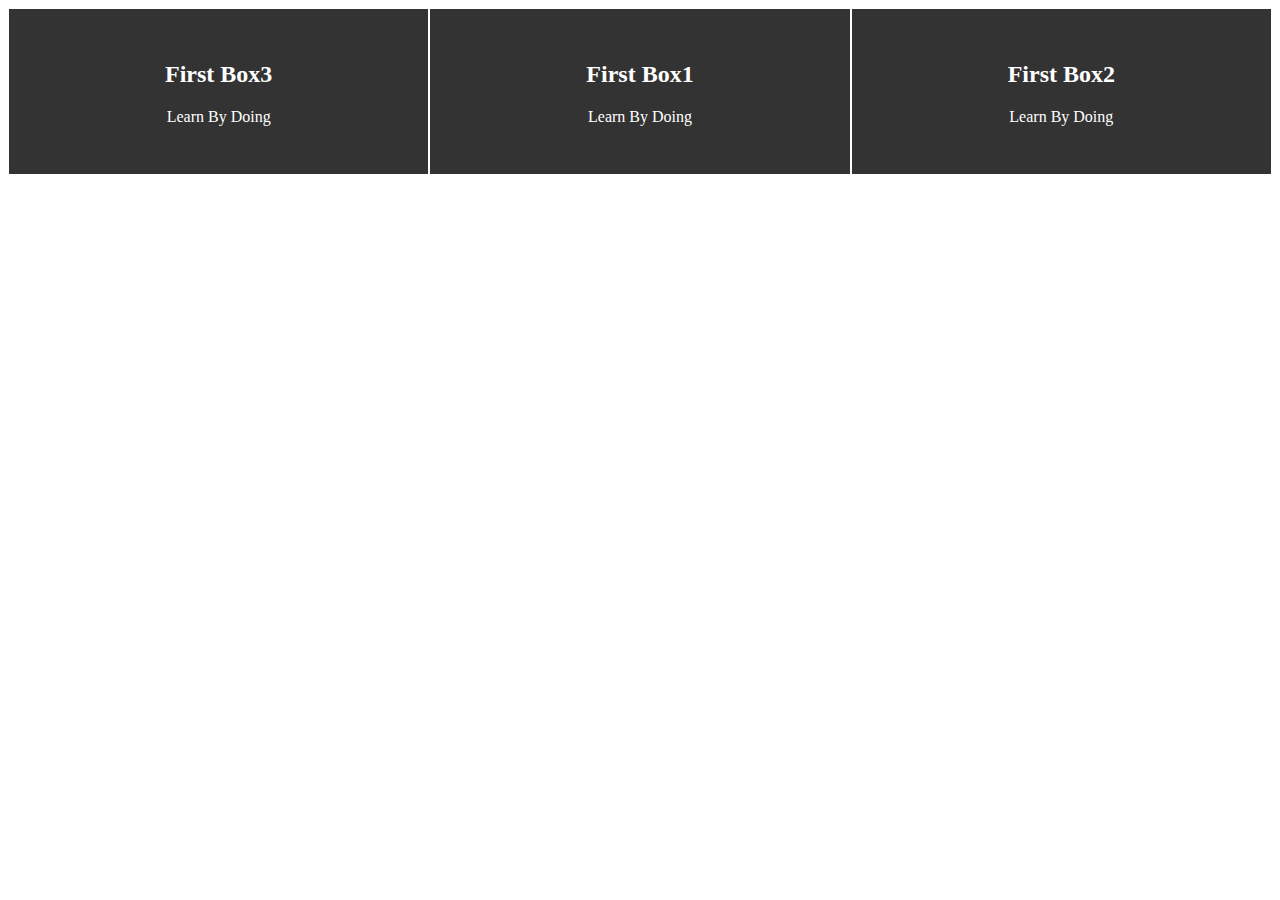
<file: flex.html>
<!DOCTYPE html>
<html>
<head>
<title>Flex Box</title>
<style>
	.content{
		display: flex;
	

	}
	.content div{
		border: 1px solid  #fff; 
		background: #333;
		color: white;
		padding: 2em;
		text-align: center;
		
	}	
	.box1{
		flex:1;
		order: 2
	}
	.box2{
		flex:1 ;
		order:3;
	}
	.box3{
		flex: 1;
		order:1;
	}
</style>
</head>
	
<body>
	
<div class="content">
<div class="box1">
	<h2>First Box1</h2>
	<p>Learn By Doing</p>
</div>
<div class="box2">
	<h2>First Box2</h2>
	<p>Learn By Doing</p>
</div>
<div class="box3">
	<h2>First Box3</h2>
	<p>Learn By Doing</p>
</div>		
</div>	
</body>	
</html>
</file>
